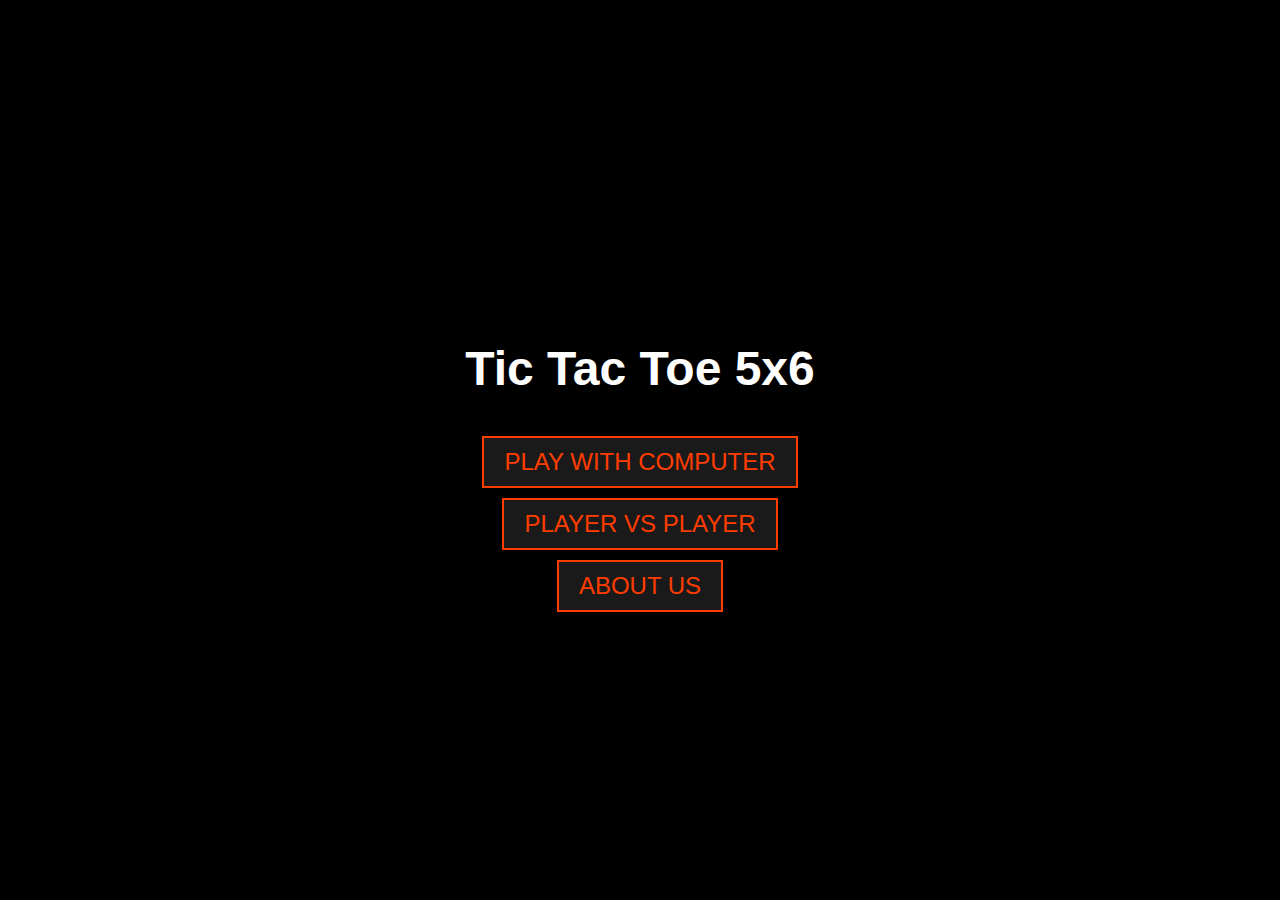
<file: index.html>
<!DOCTYPE html>
<html lang="en">
<head>
    <meta charset="UTF-8">
    <meta name="viewport" content="width=device-width, initial-scale=1.0">
    <title>Tic Tac Toe</title>
    <link rel="stylesheet" href="styles.css">
    <style>
        body {
            background-color: #000000;
            font-family: Arial, sans-serif;
            text-align: center;
            color: #ffffff;
        }

        .container {
            margin-top: 50px;
        }

        h1 {
            margin-bottom: 30px;
        }

        .btn-container {
            margin-bottom: 20px;
        }

        .btn {
            margin-bottom: 10px;
        }

        hr {
            border: none;
            border-top: 2px solid #ffffff;
            margin: 30px auto;
            width: 50%;
        }
    </style>
</head>
<body>
    <div class="container">
        <h1>Tic Tac Toe 5x6</h1>
        <div class="btn-container">
            <button class="btn" onclick="window.location.href='player_vs_ai_game.html'">Play with Computer</button><br>
            <button class="btn" onclick="window.location.href='player_vs_player.html'">Player vs Player</button><br>
            <button class="btn" onclick="window.location.href='about_us.html'">About Us</button> <!-- Added About Us button -->
        </div>
    </div>
</body>
</html>
</file>
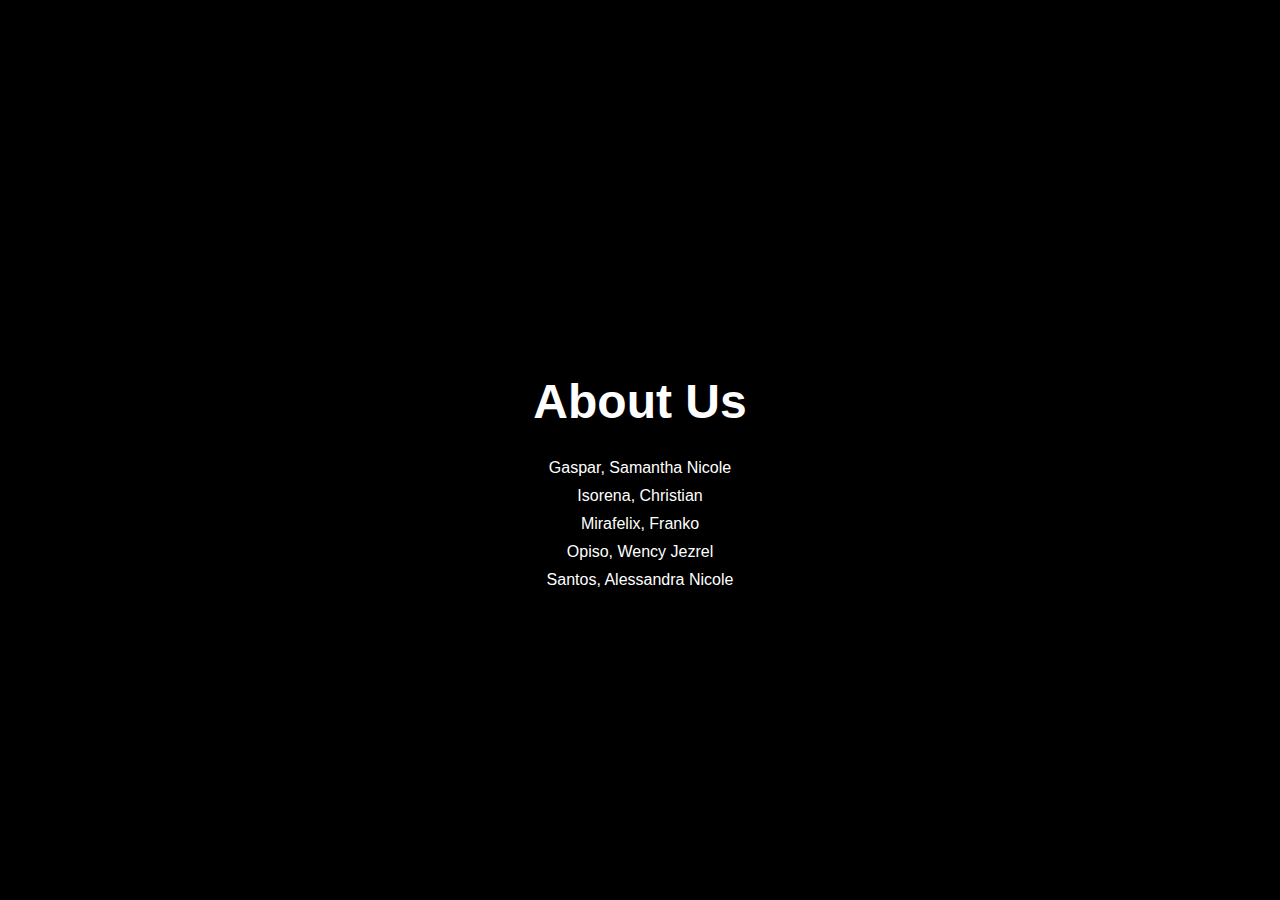
<file: about_us.html>
<!DOCTYPE html>
<html lang="en">
<head>
    <meta charset="UTF-8">
    <meta name="viewport" content="width=device-width, initial-scale=1.0">
    <title>About Us</title>
    <link rel="stylesheet" href="styles.css">
    <style>
        body {
            background-color: #000000;
            font-family: Arial, sans-serif;
            text-align: center;
            color: #ffffff;
        }

        .container {
            margin-top: 50px;
        }

        h1 {
            margin-bottom: 30px;
        }

        .team-members {
            margin-bottom: 20px;
        }

        .team-member {
            margin-bottom: 10px;
        }

        hr {
            border: none;
            border-top: 2px solid #ffffff;
            margin: 30px auto;
            width: 50%;
        }

        footer {
            background-color: #1F456E;
            padding: 20px 0;
            margin-top: 50px; /* Adding margin */
        }

        footer ul {
            list-style-type: none;
            padding: 0;
        }

        footer ul li {
            display: inline;
            margin-right: 20px;
        }

        footer ul li:last-child {
            margin-right: 0;
        }

        footer ul li a {
            color: #ffffff;
            text-decoration: none;
            transition: color 0.3s ease;
        }

        footer ul li a:hover {
            color: #cccccc;
        }
    </style>
</head>
<body>
    <div class="container">
        <h1>About Us</h1>
        <div class="team-members">
            <div href="facebook.com" class="team-member">Gaspar, Samantha Nicole</div>
            <div href="facebook.com" class="team-member">Isorena, Christian</div>
            <div href="facebook.com" class="team-member">Mirafelix, Franko</div>
            <div href="facebook.com" class="team-member">Opiso, Wency Jezrel</div>
            <div href="facebook.com" class="team-member">Santos, Alessandra Nicole</div>
        </div>
    </div>
</body>
</html>
</file>
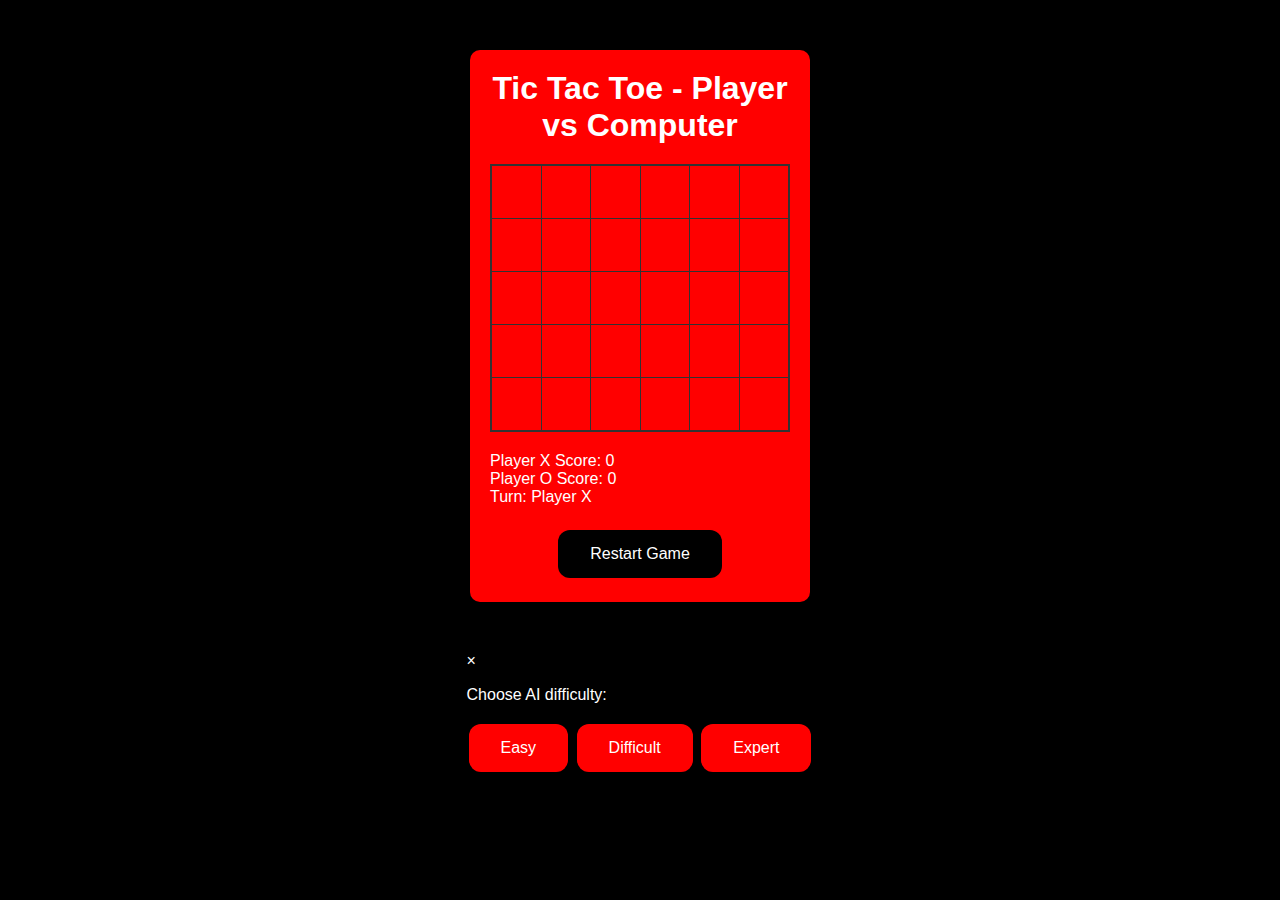
<file: player_vs_ai_game.html>
<!DOCTYPE html>
<html lang="en">
<head>
    <meta charset="UTF-8">
    <meta name="viewport" content="width=device-width, initial-scale=1.0">
    <title>Tic Tac Toe</title>
    <link rel="stylesheet" href="player_vs_ai_styles.css">
    <style>
        .container {
            text-align: center;
            margin-top: 50px;
            margin-bottom: 50px; /* Added margin to the bottom */
        }

        h1 {
            margin-bottom: 20px; /* Added margin below the heading */
        }

        #gameContainer {
            margin-bottom: 20px; /* Added margin below the game container */
        }

        #scoreboard {
            margin-bottom: 20px; /* Added margin below the scoreboard */
        }

        .modal-content button {
            background-color: #ff0000;
            border: none;
            color: white;
            padding: 15px 32px;
            text-align: center;
            text-decoration: none;
            display: inline-block;
            font-size: 16px;
            margin: 4px 2px;
            transition-duration: 0.4s;
            cursor: pointer;
            border-radius: 12px;
        }

        .modal-content button:hover {
            background-color: #ff5900;
            color: white;
        }

        /* Style for the restart button */
        #restartButton {
            background-color: #000000;
            border: none;
            color: white;
            padding: 15px 32px;
            text-align: center;
            text-decoration: none;
            display: inline-block;
            font-size: 16px;
            margin: 4px 2px;
            cursor: pointer;
            border-radius: 12px;
        }

        #restartButton:hover {
            background-color: #5a5a5a;
        }
    </style>
</head>
<body>
    <div class="container">
        <h1>Tic Tac Toe - Player vs Computer</h1>
        <div id="gameContainer">
            <table id="ticTacToe"></table>
        </div>
        <div id="scoreboard">
            <div>Player X Score: <span id="scoreX">0</span></div>
            <div>Player O Score: <span id="scoreO">0</span></div>
            <div id="turnLabel">Turn: Player X</div>
        </div>
        <!-- Restart game button -->
        <button id="restartButton" onclick="restartGame()">Restart Game</button>
    </div>

    <!-- Modal for AI level selection -->
    <div id="modal" class="modal">
        <div class="modal-content">
            <span class="close" onclick="closeModal()">&times;</span>
            <p>Choose AI difficulty:</p>
            <button onclick="selectAIDifficulty('easy')">Easy</button>
            <button onclick="selectAIDifficulty('difficult')">Difficult</button>
            <button onclick="selectAIDifficulty('expert')">Expert</button>
        </div>
    </div>
    <script src="player_vs_ai.js"></script>
    <script>
        function restartGame() {
            location.reload(); // Reload the current page
        }
    </script>
</body>
</html>
</file>
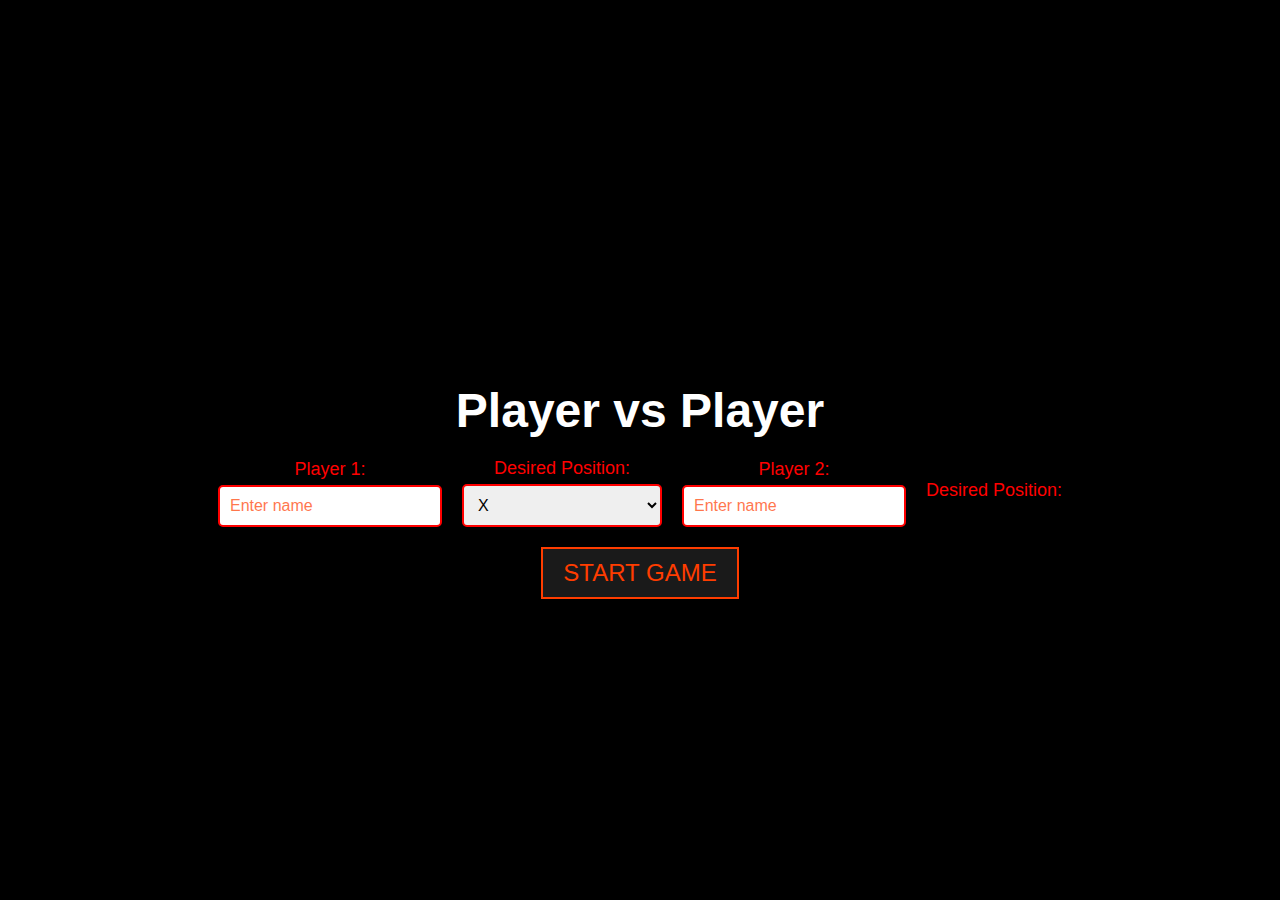
<file: player_vs_player.html>
<!DOCTYPE html>
<html lang="en">
<head>
    <meta charset="UTF-8">
    <meta name="viewport" content="width=device-width, initial-scale=1.0">
    <title>Player vs Player</title>
    <link rel="stylesheet" href="styles.css">
    <style>
        body {
            background-color: #000000;
            font-family: Arial, sans-serif;
        }

        .container {
            text-align: center;
            margin-top: 50px;
        }

        h1 {
            color: #ffffff;
        }

        .form-group {
            margin-bottom: 20px;
        }

        label {
            display: block;
            font-size: 18px;
            margin-bottom: 5px;
            color: #ff0000;
        }

        input[type="text"],
        select {
            padding: 10px;
            width: 200px; /* Adjusted width */
            border: 2px solid #ff0000; /* Set border color to red */
            border-radius: 5px;
            font-size: 16px;
            outline: none;
            transition: border-color 0.3s ease;
        }

        input[type="text"]:focus,
        select:focus {
            border-color: #ff0000; /* Change border color on focus */
        }

        .btn:hover {
            background-color: #ff0000;
        }

        .players {
            display: flex;
            justify-content: center;
            align-items: center;
            flex-wrap: wrap;
            gap: 20px;
        }
    </style>
</head>
<body>
    <div class="container">
        <h1>Player vs Player</h1>
        <div class="players">
            <div class="form-group">
                <label for="player1Name">Player 1:</label>
                <input type="text" id="player1Name" placeholder="Enter name">
            </div>
            <div class="form-group">
                <label for="player1Symbol">Desired Position:</label>
                <select id="player1Symbol" onchange="updatePlayer2Options()">
                    <option value="X">X</option>
                    <option value="O">O</option>
                </select>
            </div>
            <div class="form-group">
                <label for="player2Name">Player 2:</label>
                <input type="text" id="player2Name" placeholder="Enter name">
            </div>
            <div class="form-group">
                <label for="player2Symbol">Desired Position:</label>
                <span id="player2SymbolDisplay"></span>
            </div>
        </div>
        <button class="btn" onclick="startGame()">Start Game</button>
    </div>

    <script>
        function startGame() {
            let player1Name = document.getElementById("player1Name").value;
            let player2Name = document.getElementById("player2Name").value;
            let player1Symbol = document.getElementById("player1Symbol").value;
            let player2Symbol = player1Symbol === 'X' ? 'O' : 'X';

        // Construct URL with player data as query parameters
        let url = `tic_tac_toe.html?player1Name=${player1Name}&player2Name=${player2Name}&player1Symbol=${player1Symbol}&player2Symbol=${player2Symbol}`;

        // Navigate to tic_tac_toe.html with the constructed URL
        window.location.href = url;
}


        function updatePlayer2Options() {
            let player1Symbol = document.getElementById("player1Symbol").value;
            let player2SymbolDisplay = document.getElementById("player2SymbolDisplay");

            // Assign opposite symbol to Player 2
            let player2Symbol = player1Symbol === 'X' ? 'O' : 'X';

            // Update Player 2's symbol display
            player2SymbolDisplay.innerText = player2Symbol;
        }
    </script>
</body>
</html>
</file>
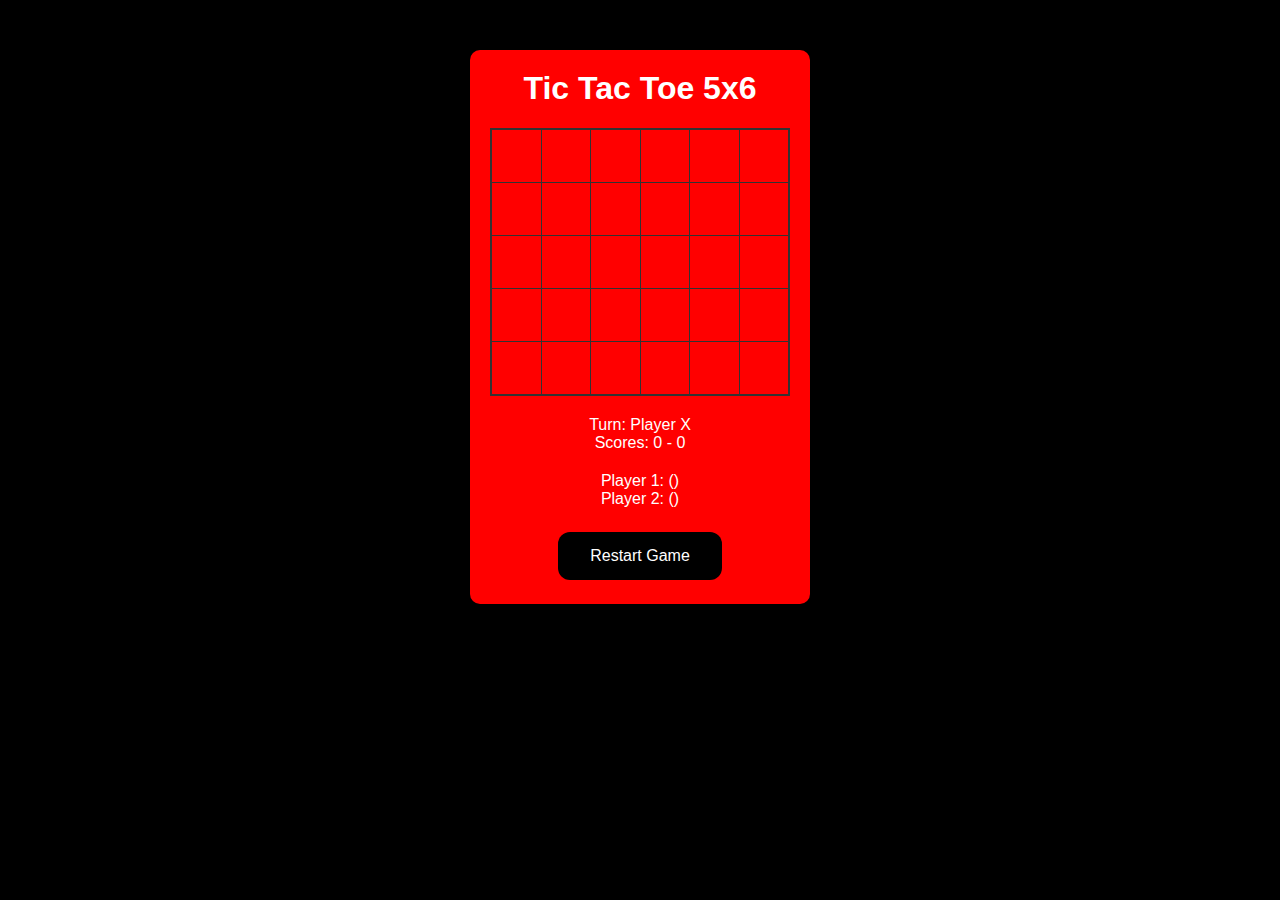
<file: tic_tac_toe.html>
<!DOCTYPE html>
<html lang="en">
<head>
    <meta charset="UTF-8">
    <meta name="viewport" content="width=device-width, initial-scale=1.0">
    <title>Tic Tac Toe</title>
    <link rel="stylesheet" href="player_vs_ai_styles.css">
    <style>
        /* Common styles */
        body {
            background-color: #000000;
            font-family: Arial, sans-serif;
            color: #ffffff; /* Text color */
        }

        .container {
            text-align: center;
            margin-top: 50px;
        }

        h1 {
            color: #ffffff; /* Header text color */
        }

        #game {
            margin-bottom: 20px; /* Adjusted margin */
        }

        #info {
            margin-bottom: 20px; /* Adjusted margin */
        }

        #scores {
            color: #ffffff; /* Score text color */
        }

        #playerInfo {
            margin-bottom: 20px; /* Adjusted margin */
        }

        #player1Info,
        #player2Info {
            color: #ffffff; /* Player info text color */
        }

        /* Style for the restart button */
        #restartButton {
            background-color: #000000;
            border: none;
            color: white;
            padding: 15px 32px;
            text-align: center;
            text-decoration: none;
            display: inline-block;
            font-size: 16px;
            margin: 4px 2px;
            transition-duration: 0.4s;
            cursor: pointer;
            border-radius: 12px;
        }

        #restartButton:hover {
            background-color: #5a5a5a;
        }
    </style>
</head>
<body>
    <div class="container">
        <h1>Tic Tac Toe 5x6</h1>
        <div id="game">
            <table id="ticTacToe"></table>
        </div>
        <div id="info">
            <div id="turnLabel">Turn: Player X</div>
            <div id="scores">Scores:
                <span id="scoreX">0</span> - <span id="scoreO">0</span>
            </div> 
        </div>
        <!-- Display player names and positions -->
        <div id="playerInfo">
            <div id="player1Info">Player 1: <span id="player1Name"></span> (<span id="player1Symbol"></span>)</div>
            <div id="player2Info">Player 2: <span id="player2Name"></span> (<span id="player2Symbol"></span>)</div>
        </div>
        <!-- Restart game button -->
        <button id="restartButton" onclick="restartGame()">Restart Game</button>
    </div>
    <script src="tic_tac_toe_script.js"></script>
    <script>
        // Retrieve player data from URL query parameters
        const urlParams = new URLSearchParams(window.location.search);
        const player1Name = urlParams.get('player1Name');
        const player2Name = urlParams.get('player2Name');
        const player1Symbol = urlParams.get('player1Symbol');
        const player2Symbol = urlParams.get('player2Symbol');

        // Update DOM elements with player data
        document.getElementById("player1Name").textContent = player1Name;
        document.getElementById("player2Name").textContent = player2Name;
        document.getElementById("player1Symbol").textContent = player1Symbol;
        document.getElementById("player2Symbol").textContent = player2Symbol;

        // Restart game function
        function restartGame() {
            window.location.reload(); // Reload the current page
        }
    </script>
</body>
</html>
</file>
<file: styles.css>
body {
    background-color: #0a0a0a;
    font-family: 'Arial', sans-serif;
    color: white;
    margin: 0;
    padding: 0;
    display: flex;
    justify-content: center;
    align-items: center;
    height: 100vh;
}

.container {
    text-align: center;
}

h1 {
    font-size: 48px;
    margin-bottom: 20px;
}

.btn {
    padding: 10px 20px;
    font-size: 24px;
    background-color: #1a1a1a;
    border: 2px solid #ff3d00;
    color: #ff3d00;
    text-transform: uppercase;
    cursor: pointer;
    transition: all 0.3s ease;
}

.btn:hover {
    background-color: #ff3d00;
    color: #1a1a1a;
}

.btn-container {
    margin-top: 40px;
}

.game-board {
    display: grid;
    grid-template-columns: repeat(6, 1fr);
    grid-template-rows: repeat(5, 1fr);
    gap: 5px;
    margin-top: 40px;
    width: 600px; /* Adjust width to accommodate 6 columns */
}

.cell {
    flex: 1; /* Equal width for all cells */
    height: calc((100% / 5) - 100px); /* Adjust height for 5 rows with gap */
    background-color: #1a1a1a;
    border: 2px solid #ff3d00;
    cursor: pointer;
    transition: all 0.3s ease;
    display: flex; /* Add this line to ensure content alignment */
    justify-content: center; /* Add this line to center content horizontally */
    align-items: center; /* Add this line to center content vertically */
}

.cell:hover {
    background-color: #ff3d00;
}



input[type="text"]::placeholder,
select::placeholder {
    color: #ff3d00;
    opacity: 0.7;
}
</file>
<file: player_vs_ai_styles.css>
body {
    font-family: Arial, sans-serif;
    background-color: black;
    color: white;
    margin: 0;
    padding: 0;
    display: flex;
    flex-direction: column; /* Align elements vertically */
    align-items: center;
    height: 100vh;
}

.container {
    text-align: center;
    background-color: #ff0000; /* Dark blue */
    padding: 20px;
    margin: 50px auto;
    max-width: 300px; /* Adjusted width to fit 5x6 grid */
    border-radius: 10px;
}

h1 {
    margin-top: 0;
    color: rgb(255, 255, 255); /* Red text */
}

#ticTacToe {
    border-collapse: collapse;
    border: 2px solid #333;
}

#ticTacToe td {
    width: 50px;
    height: 50px;
    border: 1px solid #333;
    text-align: center;
    font-size: 24px;
    cursor: pointer;
}

#scoreboard {
    margin-top: 20px; /* Adjust margin as needed */
    text-align: left; /* Align player information to the left */
}

button {
    font-size: 16px;
    padding: 10px 20px;
    background-color: #000000;
    color: white;
    border: none;
    cursor: pointer;
    border-radius: 5px;
    margin-top: 20px; /* Add some space between the player information and the button */
}

button:hover {
    background-color: #000000;
}

button:active {
    background-color: #ff0000;
}
</file>
